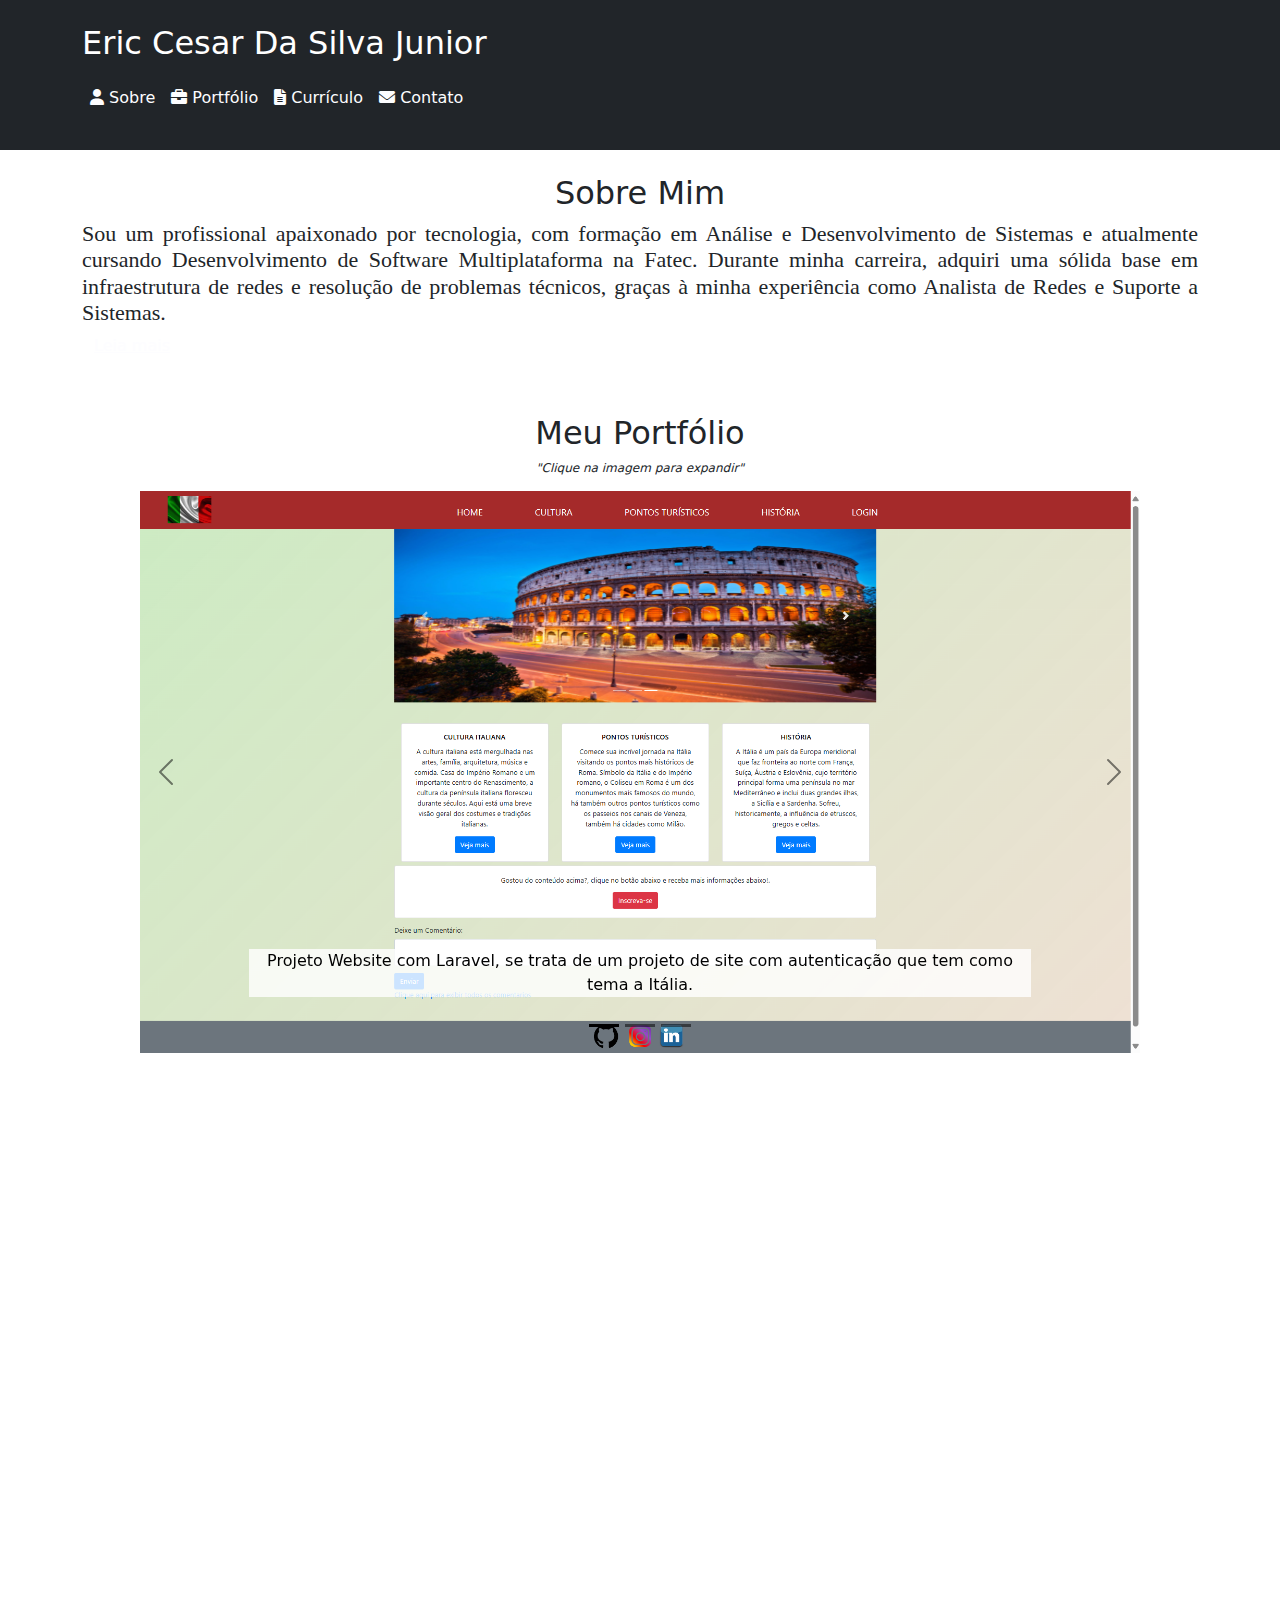
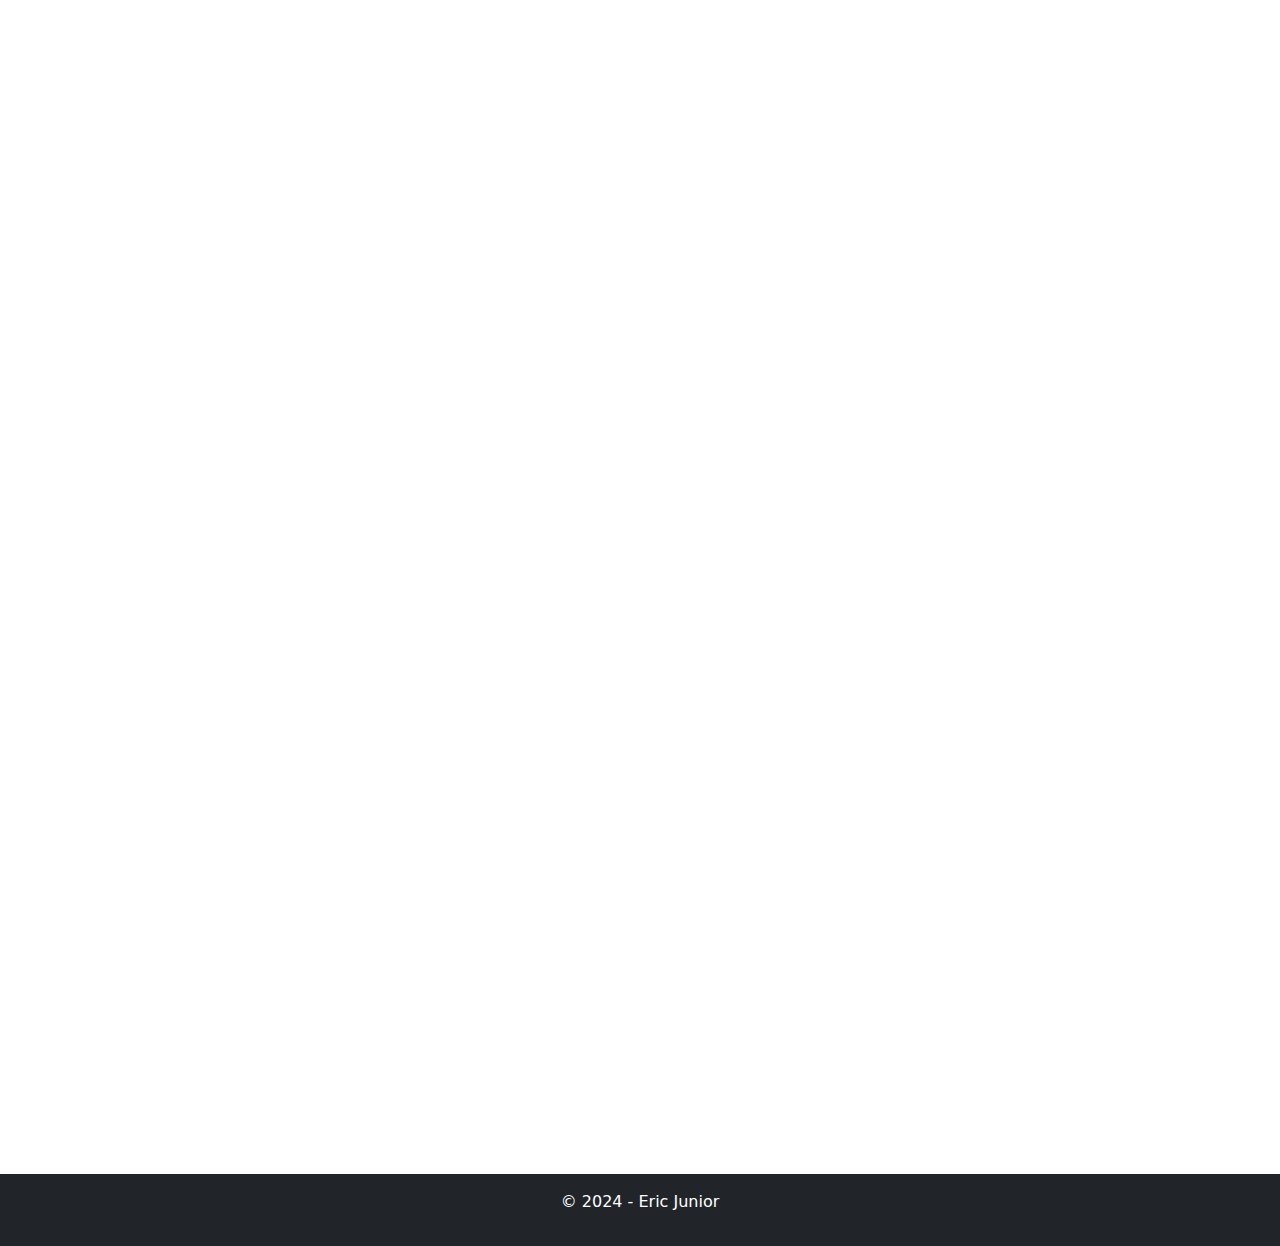
<file: index.html>
<!DOCTYPE html>
<html lang="pt-br">
<head>
  <meta charset="UTF-8">
  <meta name="viewport" content="width=device-width, initial-scale=1.0">
  <title>Meu Portfólio</title>
  <link href="https://cdn.jsdelivr.net/npm/bootstrap@5.3.0-alpha1/dist/css/bootstrap.min.css" rel="stylesheet">
  <link rel="stylesheet" href="https://cdn.jsdelivr.net/npm/aos@2.3.4/dist/aos.css" />
  <link rel="stylesheet" href="https://cdnjs.cloudflare.com/ajax/libs/animate.css/4.1.1/animate.min.css" />
  <link href="https://cdnjs.cloudflare.com/ajax/libs/font-awesome/6.0.0-beta3/css/all.min.css" rel="stylesheet">
  <link rel="stylesheet" href="styles.css">
</head>
<body>

  <header class="bg-dark text-white p-4">
    <div class="container">
      <h1>Eric Cesar Da Silva Junior</h1>
      <nav class="navbar navbar-expand-lg navbar-dark bg-dark">
        <button class="navbar-toggler" type="button" data-bs-toggle="collapse" data-bs-target="#navbarTogglerDemo02" aria-controls="navbarTogglerDemo02" aria-expanded="false" aria-label="Toggle navigation">
          <span class="navbar-toggler-icon"></span>
        </button>
        <div class="collapse navbar-collapse" id="navbarTogglerDemo02">
          <ul class="navbar-nav">
            <li class="nav-item active">
              <a class="nav-link" href="#about"><i class="fas fa-user"></i> Sobre</a>
            </li>
            <li class="nav-item">
              <a class="nav-link" href="#portfolio"><i class="fas fa-briefcase"></i> Portfólio</a>
            </li>
            <li class="nav-item">
              <a class="nav-link" href="#curriculo"><i class="fas fa-file-alt"></i> Currículo</a>
            </li>
            <li class="nav-item">
              <a class="nav-link" href="#contact"><i class="fas fa-envelope"></i> Contato</a>
            </li>
          </ul>
        </div>
      </nav>
    </div>
  </header>
  
  <section id="about" class="p-4">
    <div class="container texto">
      <h2 id="textocontato">Sobre Mim</h2>
      <h5>
        Sou um profissional apaixonado por tecnologia, com formação em Análise e Desenvolvimento de Sistemas e atualmente cursando Desenvolvimento de Software Multiplataforma na Fatec. Durante minha carreira, adquiri uma sólida base em infraestrutura de redes e resolução de problemas técnicos, graças à minha experiência como Analista de Redes e Suporte a Sistemas.
        <span class="texto-completo">
          Recentemente, decidi direcionar minha carreira para o desenvolvimento de software. Por meio de projetos pessoais e acadêmicos, venho adquirindo habilidades práticas em diversas tecnologias, incluindo HTML, CSS, PHP, Java, Laravel, JavaScript e MySQL. Meu objetivo é evoluir para uma posição como desenvolvedor full-stack, aplicando esses conhecimentos em ambientes profissionais e contribuindo para o sucesso dos projetos nos quais estiver envolvido.
        </span>
      </h5>
    </div>
    <div class="container">
      <a href="#" class="leia-mais ajuste" id="leiamais">Leia mais</a>
    </div>
  </section>

  <section id="portfolio" class="p-4">
    <div class="container">
      <h2 class="text-center">Meu Portfólio</h2>
      <h3 class="text-center mb-3">"Clique na imagem para expandir"</h3>
      <div id="carouselExampleDark" class="carousel carousel-dark slide">
        <div class="carousel-indicators">
          <button type="button" data-bs-target="#carouselExampleDark" data-bs-slide-to="0" class="active" aria-current="true" aria-label="Slide 1"></button>
          <button type="button" data-bs-target="#carouselExampleDark" data-bs-slide-to="1" aria-label="Slide 2"></button>
          <button type="button" data-bs-target="#carouselExampleDark" data-bs-slide-to="2" aria-label="Slide 3"></button>
        </div>
        <div class="carousel-inner">
          <div class="carousel-item active" data-bs-interval="2000">
            <img src="img/WebSite - ITalia.png" class="d-block w-100 tamanho img-fluid expandable" alt="...">
            <div class="carousel-caption d-none d-md-block">
              <p class="destaque">Projeto Website com Laravel, se trata de um projeto de site com autenticação que tem como tema a Itália.</p>
            </div>
          </div>
          <div class="carousel-item" data-bs-interval="2000">
            <img src="img/mikrotik.png" class="d-block w-100 tamanho img-fluid expandable" alt="...">
            <div class="carousel-caption d-none d-md-block">
              <p class="destaque">Configurações de equipamentos de redes.</p>
            </div>
          </div>
          <div class="carousel-item">
            <img src="img/Dashboard.jpg" class="d-block w-100 tamanho img-fluid expandable" alt="...">
            <div class="carousel-caption d-none d-md-block">
              <p class="destaque">Dashboard interativa criada com Node.js utilizando a biblioteca Chart.js, dados inseridos por uma API criada em Python.</p>
            </div>
          </div>
        </div>
        <button class="carousel-control-prev" type="button" data-bs-target="#carouselExampleDark" data-bs-slide="prev">
          <span class="carousel-control-prev-icon" aria-hidden="true"></span>
          <span class="visually-hidden">Previous</span>
        </button>
        <button class="carousel-control-next" type="button" data-bs-target="#carouselExampleDark" data-bs-slide="next">
          <span class="carousel-control-next-icon" aria-hidden="true"></span>
          <span class="visually-hidden">Next</span>
        </button>

        <div id="overlay">
          <button class="close-btn">Fechar</button>
        </div>
      </div>
    </div>
  </section>

  <section id="curriculo" class="p-4 container mt-5" data-aos="fade-up">
    <div class="text-center">
        <h2 class="mb-4">Currículo</h2>
        <h3 class="text-center mb-3">"Clique no currículo para expandir"</h3>
        <div id="carouselExampleCurriculo" class="carousel carousel-dark slide">
          <div class="carousel-indicators">
            <button type="button" data-bs-target="#carouselExampleCurriculo" data-bs-slide-to="0" class="active" aria-current="true" aria-label="Slide 1"></button>
            <button type="button" data-bs-target="#carouselExampleCurriculo" data-bs-slide-to="1" aria-label="Slide 2"></button>
          </div>
          <div class="carousel-inner">
            <div class="carousel-item active" data-bs-interval="2000">
              <img src="img/CurriIMGf1.png" class="d-block w-100 tamanho img-fluid expandable" alt="...">
            </div>
            <div class="carousel-item" data-bs-interval="2000">
              <img src="img/CurriIMGf2.png" class="d-block w-100 tamanho img-fluid expandable" alt="...">
            </div>
          </div>
          <button class="carousel-control-prev" type="button" data-bs-target="#carouselExampleCurriculo" data-bs-slide="prev">
            <span class="carousel-control-prev-icon" aria-hidden="true"></span>
            <span class="visually-hidden">Previous</span>
          </button>
          <button class="carousel-control-next" type="button" data-bs-target="#carouselExampleCurriculo" data-bs-slide="next">
            <span class="carousel-control-next-icon" aria-hidden="true"></span>
            <span class="visually-hidden">Next</span>
          </button>
        </div>
        <div class="text-center p-4">
          <a href="doc/Eric Cesar da Silva Júnior.pdf" class="btn btn-primary animate__animated animate__pulse animate__infinite" download>
            Baixar Currículo (PDF)
          </a>
        </div>
        <div class="text-center p-4">
          <a href="certificados.html" class="btn btn-primary animate__animated animate__pulse animate__infinite">
            "Clique aqui para verificar os meus certificados"</a>
        </div>
    </div>
  </section>

  <section id="contact" class="container p-4" data-aos="fade-up">
    <h2 class="container text-center">Contato:</h2>
    <div id="contact" class="d-flex justify-content-center align-items-center flex-wrap gap-3">
      <a href="https://www.linkedin.com/in/ericf12/"><img src="img/linkedin-83.png" alt="Icone Linkedin" class="tamanhologo"></a>
      <a href="https://wa.me/19983224023"><img src="img/whatsapp icon.png" alt="Icone WhatsApp" class="tamanhologo"></a>
      <a href="https://www.instagram.com/nexustech957/"><img src="img/instagram-icon.png" alt="Icone Instagram" class="tamanhologo"></a>
      <a href="mailto:eric.faria2003@gmail.com"><img src="img/gmail-cone-icon-1.png" alt="Icone Gmail" id="logogmail"></a>
    </div>
  </section>
  
  <br>
  <br>

  <footer class="bg-dark text-white text-center p-3">
    <p>&copy; 2024 - Eric Junior</p>
  </footer>

  <script src="https://cdn.jsdelivr.net/npm/aos@2.3.4/dist/aos.js"></script>
  <script>
    document.addEventListener('DOMContentLoaded', function () {
      AOS.init({
        once: true // Anima apenas uma vez, ao rolar
      });
    });
  </script>

  <script src="https://cdn.jsdelivr.net/npm/bootstrap@5.3.0-alpha1/dist/js/bootstrap.bundle.min.js"></script>
  <script src="script.js"></script>
</body>
</html>
</file>
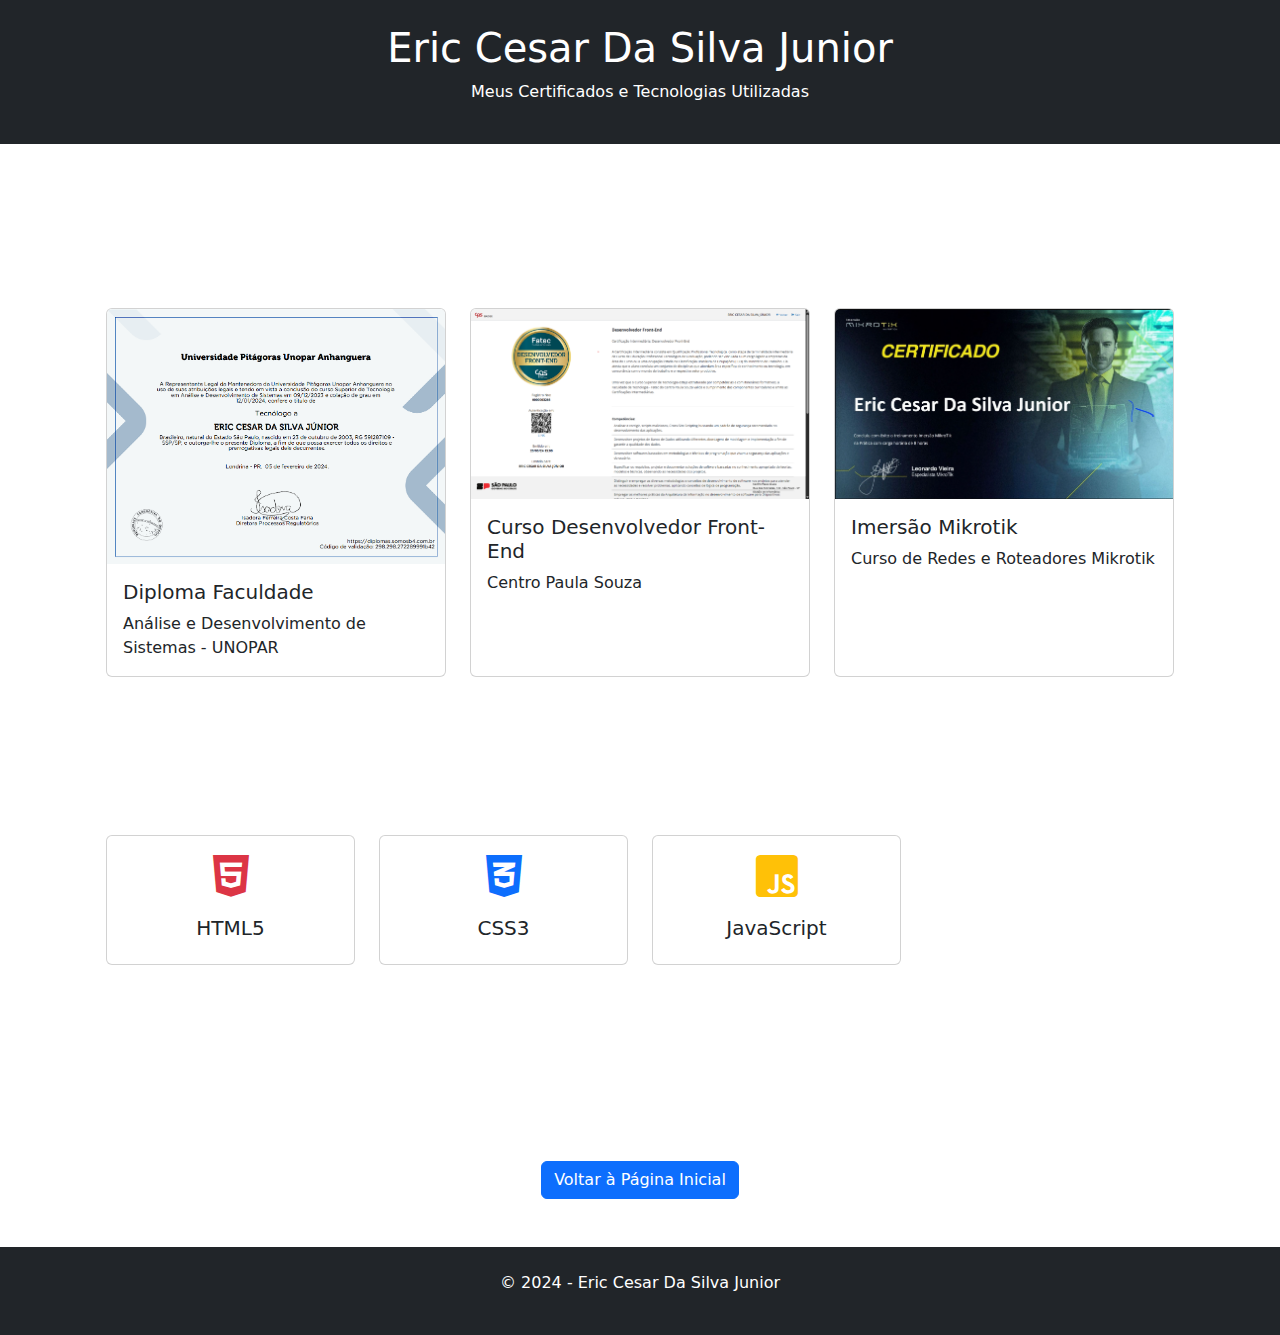
<file: certificados.html>
<!DOCTYPE html>
<html lang="pt-br">

<head>
    <meta charset="UTF-8">
    <meta name="viewport" content="width=device-width, initial-scale=1.0">
    <title>Meus Certificados e Tecnologias</title>
    <link href="https://cdn.jsdelivr.net/npm/bootstrap@5.3.0-alpha1/dist/css/bootstrap.min.css" rel="stylesheet">
    <link rel="stylesheet" href="https://cdnjs.cloudflare.com/ajax/libs/font-awesome/6.0.0-beta3/css/all.min.css">
    <link rel="stylesheet" href="certificados&tecnologiasCSS.css">
</head>

<body>
    <header class="bg-dark text-white p-4 text-center">
        <h1>Eric Cesar Da Silva Junior</h1>
        <p>Meus Certificados e Tecnologias Utilizadas</p>
    </header>

    <div class="container my-5">
        <!-- Seção de Certificados -->
        <section id="certificados">
            <h2 class="text-center mb-4 fade-in">Certificados</h2>
            <div class="row row-cols-1 row-cols-md-3 g-4 p-4">
                <div class="col">
                    <div class="card h-100 animate-card fade-in">
                        <img src="cursos/Diploma-Faculdade.png" class="card-img-top" alt="Diploma Faculdade">
                        <div class="card-body">
                            <h5 class="card-title">Diploma Faculdade</h5>
                            <p class="card-text">Análise e Desenvolvimento de Sistemas - UNOPAR</p>
                        </div>
                    </div>
                </div>
                <div class="col">
                    <div class="card h-100 animate-card fade-in">
                        <img src="cursos/Curso Desenvolvedor Front-End - CPS.png" class="card-img-top" alt="Desenvolvedor Front-End CPS">
                        <div class="card-body">
                            <h5 class="card-title">Curso Desenvolvedor Front-End</h5>
                            <p class="card-text">Centro Paula Souza</p>
                        </div>
                    </div>
                </div>
                <div class="col">
                    <div class="card h-100 animate-card fade-in">
                        <img src="cursos/Imersão Mikrotik.png" class="card-img-top" alt="Imersão Mikrotik">
                        <div class="card-body">
                            <h5 class="card-title">Imersão Mikrotik</h5>
                            <p class="card-text">Curso de Redes e Roteadores Mikrotik</p>
                        </div>
                    </div>
                </div>
                <!-- Adicione mais cards para outros certificados -->
            </div>
        </section>

        <!-- Seção de Tecnologias -->
        <section id="tecnologias" class="my-5 ">
            <h2 class="text-center mb-4 fade-in">Tecnologias que estou aprendendo e utilizando.</h2>
            <div class="row row-cols-1 row-cols-md-4 g-4 p-4">
                <div class="col">
                    <div class="card h-100 animate-card fade-in">
                        <div class="card-body text-center">
                            <i class="fab fa-html5 fa-3x text-danger mb-3"></i>
                            <h5 class="card-title">HTML5</h5>
                        </div>
                    </div>
                </div>
                <div class="col">
                    <div class="card h-100 animate-card fade-in">
                        <div class="card-body text-center">
                            <i class="fab fa-css3-alt fa-3x text-primary mb-3"></i>
                            <h5 class="card-title">CSS3</h5>
                        </div>
                    </div>
                </div>
                <div class="col">
                    <div class="card h-100 animate-card fade-in">
                        <div class="card-body text-center">
                            <i class="fab fa-js-square fa-3x text-warning mb-3"></i>
                            <h5 class="card-title">JavaScript</h5>
                        </div>
                    </div>
                </div>
                <div class="col">
                    <div class="card h-100 animate-card fade-in">
                        <div class="card-body text-center">
                            <i class="fab fa-laravel fa-3x text-danger mb-3"></i>
                            <h5 class="card-title">Laravel</h5>
                        </div>
                    </div>
                </div>
                <div class="col">
                    <div class="card h-100 animate-card fade-in">
                        <div class="card-body text-center">
                            <i class="fab fa-java fa-3x text-primary mb-3"></i>
                            <h5 class="card-title">Java</h5>
                        </div>
                    </div>
                </div>
                <div class="col">
                    <div class="card h-100 animate-card fade-in">
                        <div class="card-body text-center">
                            <i class="fab fa-php fa-3x text-info mb-3"></i>
                            <h5 class="card-title">PHP</h5>
                        </div>
                    </div>
                </div>
                <div class="col">
                    <div class="card h-100 animate-card fade-in">
                        <div class="card-body text-center">
                            <i class="fas fa-database fa-3x text-warning mb-3"></i>
                            <h5 class="card-title">MySQL</h5>
                        </div>
                    </div>
                </div>
                <div class="col">
                    <div class="card h-100 animate-card fade-in">
                        <div class="card-body text-center">
                            <i class="fab fa-bootstrap fa-3x text-primary mb-3"></i>
                            <h5 class="card-title">Bootstrap</h5>
                        </div>
                    </div>
                </div>
            </div>
        </section>

        <!-- Botão para retornar à página inicial -->
        <div class="text-center my-5">
            <a href="index.html" class="btn btn-primary">Voltar à Página Inicial</a>
        </div>
    </div>

    <footer class="bg-dark text-white text-center p-4">
        <p>&copy; 2024 - Eric Cesar Da Silva Junior</p>
    </footer>

    <script src="https://cdn.jsdelivr.net/npm/bootstrap@5.3.0-alpha1/dist/js/bootstrap.bundle.min.js"></script>
    <script src="certificadoJS.js"></script>
</body>

</html>
</file>
<file: styles.css>
h1{
  font-size: 32px;
}

h5 {
  font-family: bold;
  font-size: 22px;
}

h4 {
  font-size: 12px;
  color: black;
}

h3 {
  font-size: 12px;
  font-style: italic;
}

#cor {
  color: black;
}

/* Código para imagem expandir */
#overlay {
  display: none;
  position: fixed;
  top: 0;
  left: 0;
  width: 100%;
  height: 100%;
  background-color: rgba(0, 0, 0, 0.8);
  z-index: 999;
  justify-content: center;
  align-items: center;
  flex-direction: column;
}

.expanded-image {
  display: block;
  max-width: 90%;
  max-height: 80%;
  object-fit: contain;
}

/* Estilo do botão de fechar */
.close-btn {
  margin-top: 20px;
  background-color: red;
  color: white;
  border: none;
  padding: 10px 20px;
  cursor: pointer;
  font-size: 16px;
}

.close-btn:hover {
  background-color: darkred;
}

/* Código para fazer efeito de "Pulso" */
a:link, #cab a:visited {
  color: #fdfdff;
  padding: 8px 12px;
}

a:hover {
  color: #1a1717;
  background: #ffffff21;
  text-decoration: none;
}

/* Tamanho Logo */
.tamanhologo {
  width: 50px;
  height: 50px;
}
#logogmail{
  width: 50px;
  height: 40px;
}

/* Leia Mais */
.texto {
  max-height: 152px; /* Altura máxima do texto antes de ser recortado */
  overflow: hidden; /* Oculta o texto que excede a altura máxima */
  text-align: justify;
}

.texto-completo {
  display: none; /* O texto adicional começa escondido */
  text-align: justify;
}

.texto.expandido .texto-completo {
  display: inline; /* Quando expandido, o texto adicional aparece */
}

.leia-mais {
  display: block;
  cursor: pointer;
}

.texto.expandido {
  max-height: none;
}

/* Ajustes para telas menores (dispositivos móveis) */
@media (max-width: 576px) {
  .texto {
    font-size: 14px; /* Ajusta o tamanho da fonte para telas pequenas */
    line-height: 1.5; /* Aumenta o espaçamento entre as linhas para melhorar a legibilidade */
  }
  
  .container {
    padding-left: 15px;
    padding-right: 15px;
  }
}

/* Ajuste para o H1 e o texto em dispositivos móveis */
@media (max-width: 576px) {
  h1 {
    font-size: 24px; /* Reduz o tamanho do H1 no celular */
    text-align: center; /* Centraliza o título para melhor visualização */
  }

  h5 {
    font-size: 16px; /* Diminui um pouco o tamanho da fonte para melhorar a legibilidade */
    text-align: left; /* Altera o texto para alinhamento à esquerda em dispositivos móveis */
    line-height: 1.6; /* Aumenta o espaçamento entre as linhas */
  }

  .texto {
    max-height: none; /* Remove a limitação de altura para que o texto seja exibido completo no celular */
    overflow: visible; /* Permite que o texto seja totalmente exibido */
  }
}




.ajuste {
  max-width: 200px;
  color: #070707;
}

/* Estilo adicional para o contêiner do iframe */
.embed-responsive {
  position: relative;
  width: 100%;
  padding-bottom: 56.25%; /* Proporção 16:9 */
}

/* Estilo adicional para o iframe */
.embed-responsive iframe {
  position: absolute;
  top: 0;
  left: 0;
  width: 100%;
  height: 100%;
  border: 0;
}

/* Responsividade e ajuste de proporções da imagem */
.tamanho {
  width: 100%;
  height: auto; /* Ajusta automaticamente a altura para manter a proporção */
  max-width: 1000px; /* Limita a largura máxima da imagem */
  margin: 0 auto; /* Centraliza a imagem */
}

/* Estilo destaque */
.destaque {
  background-color: rgba(255, 255, 255, 0.801);
}

.esconder{
  display: none;
}

.carousel-item img {
  transition: transform 0.5s ease;
}

.carousel-item img:hover {
  transform: scale(1.05);
}

#textocontato{
  display: flex;
  justify-content: center; /* Alinha os ícones ao centro */
  align-items: center;
}

#contact {
  display: flex;
  justify-content: center;
  align-items: center;
  gap: 15px;
  flex-wrap: wrap; /* Permite que os ícones quebrem linha em telas pequenas */
}

#contact a {
  display: inline-flex; /* Garante que o link se comporte como um bloco inline flexível */
  justify-content: center; /* Centraliza o ícone dentro do link */
}

#contact img {
  width: 50px;
  height: 50px;
  transition: transform 0.3s ease;
}

#contact img:hover {
  transform: scale(1.2);
}

/* Ajuste para dispositivos móveis */
@media (max-width: 576px) {
  #contact {
    flex-direction: row; /* Garante que os ícones permaneçam em linha, mas ajustem-se conforme o espaço */
    justify-content: space-around; /* Centraliza e distribui os ícones igualmente em telas menores */
  }

  #contact img {
    width: 40px; /* Tamanho menor para telas pequenas */
    height: 40px;
  }
}
</file>
<file: certificados&tecnologiasCSS.css>
/* Estilo para animação de hover nos cards */
.animate-card {
    transition: transform 0.3s ease-in-out, box-shadow 0.3s ease-in-out;
    opacity: 0;
    transform: translateY(30px);
}

.animate-card:hover {
    transform: translateY(-10px);
    box-shadow: 0 10px 20px rgba(0, 0, 0, 0.2);
}

/* Animação de fade-in */
@keyframes fadeIn {
    to {
        opacity: 1;
        transform: translateY(0);
    }
}

.fade-in {
    opacity: 0;
    animation: fadeIn 1s forwards;
}

/* Aplicando animação progressiva */
.fade-in-active {
    opacity: 1;
    animation: fadeIn 1s forwards;
}
</file>
